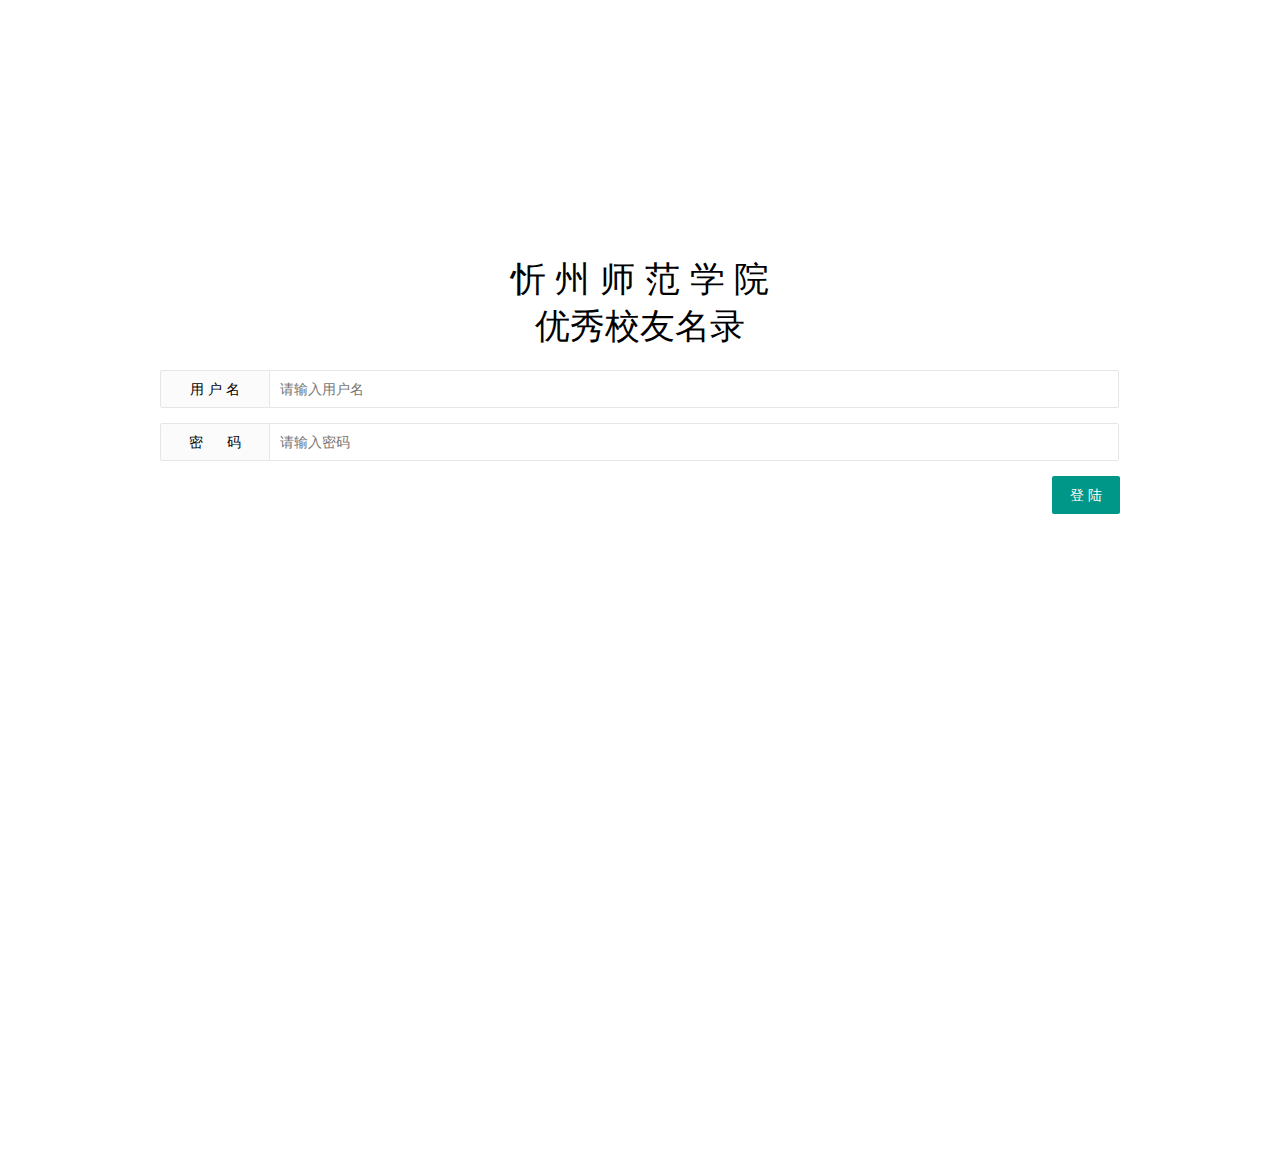
<file: login.html>
<!DOCTYPE html>
<html>
<head>
  <meta charset="utf-8">
  <meta name="viewport" content="width=device-width, initial-scale=1, maximum-scale=1">
  <title>开始使用layui</title>
  <link rel="stylesheet" href="./css/layui.css">
  <link rel="stylesheet" href="./css/xy.css">
  <script src="./layui.js"></script>
</head>
<body>
 <!-- 你的HTML代码 -->
 <div class="xy-login">
 	<div class="xy-title">忻&nbsp;州&nbsp;师&nbsp;范&nbsp;学&nbsp;院<br>优秀校友名录</div>
	<form class="layui-form layui-form-pane" action="">
	  <div class="layui-form-item">
		<label class="layui-form-label">用&nbsp;户&nbsp;名</label>
		<div class="layui-input-block">
		  <input type="text" name="username" lay-verify="required" autocomplete="off" placeholder="请输入用户名" class="layui-input">
		</div>
	  </div>
	  <div class="layui-form-item">
		<label class="layui-form-label">密&nbsp;&nbsp;&nbsp;&nbsp;&nbsp;&nbsp;码</label>
		<div class="layui-input-block">
		  <input type="password" name="password" lay-verify="password" autocomplete="off" placeholder="请输入密码" class="layui-input">
		</div>
	  </div>
	  <div class="layui-form-item">
		<button class="layui-btn xy-right" lay-submit="" lay-filter="login">登 陆</button>
	  </div>
	</form>
 </div>
 <script>
	//引入模块
	layui.use('form', function(){
	  var form = layui.form;
	  //监听提交
	  form.on('submit(login)', function(data){
	  	data.field.flag = "666"
	    layer.msg(JSON.stringify(data.field));

	    return false;
	  });
	  //自定义验证规则
	  form.verify({
	    password: [/(.+){6,12}$/, '密码必须6到12位']
	    ,content: function(value){
	      layedit.sync(editIndex);
	    }
	  });
	});
</script>
</body>
</html>
</file>
<file: css/layui.css>
/** layui-v2.4.0 MIT License By https://www.layui.com */
 .layui-inline,img{display:inline-block;vertical-align:middle}h1,h2,h3,h4,h5,h6{font-weight:400}.layui-edge,.layui-header,.layui-inline,.layui-main{position:relative}.layui-btn,.layui-edge,.layui-inline,img{vertical-align:middle}.layui-btn,.layui-disabled,.layui-icon,.layui-unselect{-webkit-user-select:none;-ms-user-select:none;-moz-user-select:none}blockquote,body,button,dd,div,dl,dt,form,h1,h2,h3,h4,h5,h6,input,li,ol,p,pre,td,textarea,th,ul{margin:0;padding:0;-webkit-tap-highlight-color:rgba(0,0,0,0)}a:active,a:hover{outline:0}img{border:none}li{list-style:none}table{border-collapse:collapse;border-spacing:0}h4,h5,h6{font-size:100%}button,input,optgroup,option,select,textarea{font-family:inherit;font-size:inherit;font-style:inherit;font-weight:inherit;outline:0}pre{white-space:pre-wrap;white-space:-moz-pre-wrap;white-space:-pre-wrap;white-space:-o-pre-wrap;word-wrap:break-word}body{line-height:24px;font:14px Helvetica Neue,Helvetica,PingFang SC,Tahoma,Arial,sans-serif}hr{height:1px;margin:10px 0;border:0;clear:both}a{color:#333;text-decoration:none}a:hover{color:#777}a cite{font-style:normal;*cursor:pointer}.layui-border-box,.layui-border-box *{box-sizing:border-box}.layui-box,.layui-box *{box-sizing:content-box}.layui-clear{clear:both;*zoom:1}.layui-clear:after{content:'\20';clear:both;*zoom:1;display:block;height:0}.layui-inline{*display:inline;*zoom:1}.layui-edge{display:inline-block;width:0;height:0;border-width:6px;border-style:dashed;border-color:transparent;overflow:hidden}.layui-edge-top{top:-4px;border-bottom-color:#999;border-bottom-style:solid}.layui-edge-right{border-left-color:#999;border-left-style:solid}.layui-edge-bottom{top:2px;border-top-color:#999;border-top-style:solid}.layui-edge-left{border-right-color:#999;border-right-style:solid}.layui-elip{text-overflow:ellipsis;overflow:hidden;white-space:nowrap}.layui-disabled,.layui-disabled:hover{color:#d2d2d2!important;cursor:not-allowed!important}.layui-circle{border-radius:100%}.layui-show{display:block!important}.layui-hide{display:none!important}@font-face{font-family:layui-icon;src:url(../font/iconfont.eot?v=240);src:url(../font/iconfont.eot?v=240#iefix) format('embedded-opentype'),url(../font/iconfont.svg?v=240#iconfont) format('svg'),url(../font/iconfont.woff?v=240) format('woff'),url(../font/iconfont.ttf?v=240) format('truetype')}.layui-icon{font-family:layui-icon!important;font-size:16px;font-style:normal;-webkit-font-smoothing:antialiased;-moz-osx-font-smoothing:grayscale}.layui-icon-reply-fill:before{content:"\e611"}.layui-icon-set-fill:before{content:"\e614"}.layui-icon-menu-fill:before{content:"\e60f"}.layui-icon-search:before{content:"\e615"}.layui-icon-share:before{content:"\e641"}.layui-icon-set-sm:before{content:"\e620"}.layui-icon-engine:before{content:"\e628"}.layui-icon-close:before{content:"\1006"}.layui-icon-close-fill:before{content:"\1007"}.layui-icon-chart-screen:before{content:"\e629"}.layui-icon-star:before{content:"\e600"}.layui-icon-circle-dot:before{content:"\e617"}.layui-icon-chat:before{content:"\e606"}.layui-icon-release:before{content:"\e609"}.layui-icon-list:before{content:"\e60a"}.layui-icon-chart:before{content:"\e62c"}.layui-icon-ok-circle:before{content:"\1005"}.layui-icon-layim-theme:before{content:"\e61b"}.layui-icon-table:before{content:"\e62d"}.layui-icon-right:before{content:"\e602"}.layui-icon-left:before{content:"\e603"}.layui-icon-cart-simple:before{content:"\e698"}.layui-icon-face-cry:before{content:"\e69c"}.layui-icon-face-smile:before{content:"\e6af"}.layui-icon-survey:before{content:"\e6b2"}.layui-icon-tree:before{content:"\e62e"}.layui-icon-upload-circle:before{content:"\e62f"}.layui-icon-add-circle:before{content:"\e61f"}.layui-icon-download-circle:before{content:"\e601"}.layui-icon-templeate-1:before{content:"\e630"}.layui-icon-util:before{content:"\e631"}.layui-icon-face-surprised:before{content:"\e664"}.layui-icon-edit:before{content:"\e642"}.layui-icon-speaker:before{content:"\e645"}.layui-icon-down:before{content:"\e61a"}.layui-icon-file:before{content:"\e621"}.layui-icon-layouts:before{content:"\e632"}.layui-icon-rate-half:before{content:"\e6c9"}.layui-icon-add-circle-fine:before{content:"\e608"}.layui-icon-prev-circle:before{content:"\e633"}.layui-icon-read:before{content:"\e705"}.layui-icon-404:before{content:"\e61c"}.layui-icon-carousel:before{content:"\e634"}.layui-icon-help:before{content:"\e607"}.layui-icon-code-circle:before{content:"\e635"}.layui-icon-water:before{content:"\e636"}.layui-icon-username:before{content:"\e66f"}.layui-icon-find-fill:before{content:"\e670"}.layui-icon-about:before{content:"\e60b"}.layui-icon-location:before{content:"\e715"}.layui-icon-up:before{content:"\e619"}.layui-icon-pause:before{content:"\e651"}.layui-icon-date:before{content:"\e637"}.layui-icon-layim-uploadfile:before{content:"\e61d"}.layui-icon-delete:before{content:"\e640"}.layui-icon-play:before{content:"\e652"}.layui-icon-top:before{content:"\e604"}.layui-icon-friends:before{content:"\e612"}.layui-icon-refresh-3:before{content:"\e9aa"}.layui-icon-ok:before{content:"\e605"}.layui-icon-layer:before{content:"\e638"}.layui-icon-face-smile-fine:before{content:"\e60c"}.layui-icon-dollar:before{content:"\e659"}.layui-icon-group:before{content:"\e613"}.layui-icon-layim-download:before{content:"\e61e"}.layui-icon-picture-fine:before{content:"\e60d"}.layui-icon-link:before{content:"\e64c"}.layui-icon-diamond:before{content:"\e735"}.layui-icon-log:before{content:"\e60e"}.layui-icon-rate-solid:before{content:"\e67a"}.layui-icon-fonts-del:before{content:"\e64f"}.layui-icon-unlink:before{content:"\e64d"}.layui-icon-fonts-clear:before{content:"\e639"}.layui-icon-triangle-r:before{content:"\e623"}.layui-icon-circle:before{content:"\e63f"}.layui-icon-radio:before{content:"\e643"}.layui-icon-align-center:before{content:"\e647"}.layui-icon-align-right:before{content:"\e648"}.layui-icon-align-left:before{content:"\e649"}.layui-icon-loading-1:before{content:"\e63e"}.layui-icon-return:before{content:"\e65c"}.layui-icon-fonts-strong:before{content:"\e62b"}.layui-icon-upload:before{content:"\e67c"}.layui-icon-dialogue:before{content:"\e63a"}.layui-icon-video:before{content:"\e6ed"}.layui-icon-headset:before{content:"\e6fc"}.layui-icon-cellphone-fine:before{content:"\e63b"}.layui-icon-add-1:before{content:"\e654"}.layui-icon-face-smile-b:before{content:"\e650"}.layui-icon-fonts-html:before{content:"\e64b"}.layui-icon-form:before{content:"\e63c"}.layui-icon-cart:before{content:"\e657"}.layui-icon-camera-fill:before{content:"\e65d"}.layui-icon-tabs:before{content:"\e62a"}.layui-icon-fonts-code:before{content:"\e64e"}.layui-icon-fire:before{content:"\e756"}.layui-icon-set:before{content:"\e716"}.layui-icon-fonts-u:before{content:"\e646"}.layui-icon-triangle-d:before{content:"\e625"}.layui-icon-tips:before{content:"\e702"}.layui-icon-picture:before{content:"\e64a"}.layui-icon-more-vertical:before{content:"\e671"}.layui-icon-flag:before{content:"\e66c"}.layui-icon-loading:before{content:"\e63d"}.layui-icon-fonts-i:before{content:"\e644"}.layui-icon-refresh-1:before{content:"\e666"}.layui-icon-rmb:before{content:"\e65e"}.layui-icon-home:before{content:"\e68e"}.layui-icon-user:before{content:"\e770"}.layui-icon-notice:before{content:"\e667"}.layui-icon-login-weibo:before{content:"\e675"}.layui-icon-voice:before{content:"\e688"}.layui-icon-upload-drag:before{content:"\e681"}.layui-icon-login-qq:before{content:"\e676"}.layui-icon-snowflake:before{content:"\e6b1"}.layui-icon-file-b:before{content:"\e655"}.layui-icon-template:before{content:"\e663"}.layui-icon-auz:before{content:"\e672"}.layui-icon-console:before{content:"\e665"}.layui-icon-app:before{content:"\e653"}.layui-icon-prev:before{content:"\e65a"}.layui-icon-website:before{content:"\e7ae"}.layui-icon-next:before{content:"\e65b"}.layui-icon-component:before{content:"\e857"}.layui-icon-more:before{content:"\e65f"}.layui-icon-login-wechat:before{content:"\e677"}.layui-icon-shrink-right:before{content:"\e668"}.layui-icon-spread-left:before{content:"\e66b"}.layui-icon-camera:before{content:"\e660"}.layui-icon-note:before{content:"\e66e"}.layui-icon-refresh:before{content:"\e669"}.layui-icon-female:before{content:"\e661"}.layui-icon-male:before{content:"\e662"}.layui-icon-password:before{content:"\e673"}.layui-icon-senior:before{content:"\e674"}.layui-icon-theme:before{content:"\e66a"}.layui-icon-tread:before{content:"\e6c5"}.layui-icon-praise:before{content:"\e6c6"}.layui-icon-star-fill:before{content:"\e658"}.layui-icon-rate:before{content:"\e67b"}.layui-icon-template-1:before{content:"\e656"}.layui-icon-vercode:before{content:"\e679"}.layui-icon-cellphone:before{content:"\e678"}.layui-icon-screen-full:before{content:"\e622"}.layui-icon-screen-restore:before{content:"\e758"}.layui-icon-cols:before{content:"\e610"}.layui-icon-export:before{content:"\e67d"}.layui-icon-print:before{content:"\e66d"}.layui-icon-slider:before{content:"\e714"}.layui-main{width:1140px;margin:0 auto}.layui-header{z-index:1000;height:60px}.layui-header a:hover{transition:all .5s;-webkit-transition:all .5s}.layui-side{position:fixed;left:0;top:0;bottom:0;z-index:999;width:200px;overflow-x:hidden}.layui-side-scroll{position:relative;width:220px;height:100%;overflow-x:hidden}.layui-body{position:absolute;left:200px;right:0;top:0;bottom:0;z-index:998;width:auto;overflow:hidden;overflow-y:auto;box-sizing:border-box}.layui-layout-body{overflow:hidden}.layui-layout-admin .layui-header{background-color:#23262E}.layui-layout-admin .layui-side{top:60px;width:200px;overflow-x:hidden}.layui-layout-admin .layui-body{top:60px;bottom:44px}.layui-layout-admin .layui-main{width:auto;margin:0 15px}.layui-layout-admin .layui-footer{position:fixed;left:200px;right:0;bottom:0;height:44px;line-height:44px;padding:0 15px;background-color:#eee}.layui-layout-admin .layui-logo{position:absolute;left:0;top:0;width:200px;height:100%;line-height:60px;text-align:center;color:#009688;font-size:16px}.layui-layout-admin .layui-header .layui-nav{background:0 0}.layui-layout-left{position:absolute!important;left:200px;top:0}.layui-layout-right{position:absolute!important;right:0;top:0}.layui-container{position:relative;margin:0 auto;padding:0 15px;box-sizing:border-box}.layui-fluid{position:relative;margin:0 auto;padding:0 15px}.layui-row:after,.layui-row:before{content:'';display:block;clear:both}.layui-col-lg1,.layui-col-lg10,.layui-col-lg11,.layui-col-lg12,.layui-col-lg2,.layui-col-lg3,.layui-col-lg4,.layui-col-lg5,.layui-col-lg6,.layui-col-lg7,.layui-col-lg8,.layui-col-lg9,.layui-col-md1,.layui-col-md10,.layui-col-md11,.layui-col-md12,.layui-col-md2,.layui-col-md3,.layui-col-md4,.layui-col-md5,.layui-col-md6,.layui-col-md7,.layui-col-md8,.layui-col-md9,.layui-col-sm1,.layui-col-sm10,.layui-col-sm11,.layui-col-sm12,.layui-col-sm2,.layui-col-sm3,.layui-col-sm4,.layui-col-sm5,.layui-col-sm6,.layui-col-sm7,.layui-col-sm8,.layui-col-sm9,.layui-col-xs1,.layui-col-xs10,.layui-col-xs11,.layui-col-xs12,.layui-col-xs2,.layui-col-xs3,.layui-col-xs4,.layui-col-xs5,.layui-col-xs6,.layui-col-xs7,.layui-col-xs8,.layui-col-xs9{position:relative;display:block;box-sizing:border-box}.layui-col-xs1,.layui-col-xs10,.layui-col-xs11,.layui-col-xs12,.layui-col-xs2,.layui-col-xs3,.layui-col-xs4,.layui-col-xs5,.layui-col-xs6,.layui-col-xs7,.layui-col-xs8,.layui-col-xs9{float:left}.layui-col-xs1{width:8.33333333%}.layui-col-xs2{width:16.66666667%}.layui-col-xs3{width:25%}.layui-col-xs4{width:33.33333333%}.layui-col-xs5{width:41.66666667%}.layui-col-xs6{width:50%}.layui-col-xs7{width:58.33333333%}.layui-col-xs8{width:66.66666667%}.layui-col-xs9{width:75%}.layui-col-xs10{width:83.33333333%}.layui-col-xs11{width:91.66666667%}.layui-col-xs12{width:100%}.layui-col-xs-offset1{margin-left:8.33333333%}.layui-col-xs-offset2{margin-left:16.66666667%}.layui-col-xs-offset3{margin-left:25%}.layui-col-xs-offset4{margin-left:33.33333333%}.layui-col-xs-offset5{margin-left:41.66666667%}.layui-col-xs-offset6{margin-left:50%}.layui-col-xs-offset7{margin-left:58.33333333%}.layui-col-xs-offset8{margin-left:66.66666667%}.layui-col-xs-offset9{margin-left:75%}.layui-col-xs-offset10{margin-left:83.33333333%}.layui-col-xs-offset11{margin-left:91.66666667%}.layui-col-xs-offset12{margin-left:100%}@media screen and (max-width:768px){.layui-hide-xs{display:none!important}.layui-show-xs-block{display:block!important}.layui-show-xs-inline{display:inline!important}.layui-show-xs-inline-block{display:inline-block!important}}@media screen and (min-width:768px){.layui-container{width:750px}.layui-hide-sm{display:none!important}.layui-show-sm-block{display:block!important}.layui-show-sm-inline{display:inline!important}.layui-show-sm-inline-block{display:inline-block!important}.layui-col-sm1,.layui-col-sm10,.layui-col-sm11,.layui-col-sm12,.layui-col-sm2,.layui-col-sm3,.layui-col-sm4,.layui-col-sm5,.layui-col-sm6,.layui-col-sm7,.layui-col-sm8,.layui-col-sm9{float:left}.layui-col-sm1{width:8.33333333%}.layui-col-sm2{width:16.66666667%}.layui-col-sm3{width:25%}.layui-col-sm4{width:33.33333333%}.layui-col-sm5{width:41.66666667%}.layui-col-sm6{width:50%}.layui-col-sm7{width:58.33333333%}.layui-col-sm8{width:66.66666667%}.layui-col-sm9{width:75%}.layui-col-sm10{width:83.33333333%}.layui-col-sm11{width:91.66666667%}.layui-col-sm12{width:100%}.layui-col-sm-offset1{margin-left:8.33333333%}.layui-col-sm-offset2{margin-left:16.66666667%}.layui-col-sm-offset3{margin-left:25%}.layui-col-sm-offset4{margin-left:33.33333333%}.layui-col-sm-offset5{margin-left:41.66666667%}.layui-col-sm-offset6{margin-left:50%}.layui-col-sm-offset7{margin-left:58.33333333%}.layui-col-sm-offset8{margin-left:66.66666667%}.layui-col-sm-offset9{margin-left:75%}.layui-col-sm-offset10{margin-left:83.33333333%}.layui-col-sm-offset11{margin-left:91.66666667%}.layui-col-sm-offset12{margin-left:100%}}@media screen and (min-width:992px){.layui-container{width:970px}.layui-hide-md{display:none!important}.layui-show-md-block{display:block!important}.layui-show-md-inline{display:inline!important}.layui-show-md-inline-block{display:inline-block!important}.layui-col-md1,.layui-col-md10,.layui-col-md11,.layui-col-md12,.layui-col-md2,.layui-col-md3,.layui-col-md4,.layui-col-md5,.layui-col-md6,.layui-col-md7,.layui-col-md8,.layui-col-md9{float:left}.layui-col-md1{width:8.33333333%}.layui-col-md2{width:16.66666667%}.layui-col-md3{width:25%}.layui-col-md4{width:33.33333333%}.layui-col-md5{width:41.66666667%}.layui-col-md6{width:50%}.layui-col-md7{width:58.33333333%}.layui-col-md8{width:66.66666667%}.layui-col-md9{width:75%}.layui-col-md10{width:83.33333333%}.layui-col-md11{width:91.66666667%}.layui-col-md12{width:100%}.layui-col-md-offset1{margin-left:8.33333333%}.layui-col-md-offset2{margin-left:16.66666667%}.layui-col-md-offset3{margin-left:25%}.layui-col-md-offset4{margin-left:33.33333333%}.layui-col-md-offset5{margin-left:41.66666667%}.layui-col-md-offset6{margin-left:50%}.layui-col-md-offset7{margin-left:58.33333333%}.layui-col-md-offset8{margin-left:66.66666667%}.layui-col-md-offset9{margin-left:75%}.layui-col-md-offset10{margin-left:83.33333333%}.layui-col-md-offset11{margin-left:91.66666667%}.layui-col-md-offset12{margin-left:100%}}@media screen and (min-width:1200px){.layui-container{width:1170px}.layui-hide-lg{display:none!important}.layui-show-lg-block{display:block!important}.layui-show-lg-inline{display:inline!important}.layui-show-lg-inline-block{display:inline-block!important}.layui-col-lg1,.layui-col-lg10,.layui-col-lg11,.layui-col-lg12,.layui-col-lg2,.layui-col-lg3,.layui-col-lg4,.layui-col-lg5,.layui-col-lg6,.layui-col-lg7,.layui-col-lg8,.layui-col-lg9{float:left}.layui-col-lg1{width:8.33333333%}.layui-col-lg2{width:16.66666667%}.layui-col-lg3{width:25%}.layui-col-lg4{width:33.33333333%}.layui-col-lg5{width:41.66666667%}.layui-col-lg6{width:50%}.layui-col-lg7{width:58.33333333%}.layui-col-lg8{width:66.66666667%}.layui-col-lg9{width:75%}.layui-col-lg10{width:83.33333333%}.layui-col-lg11{width:91.66666667%}.layui-col-lg12{width:100%}.layui-col-lg-offset1{margin-left:8.33333333%}.layui-col-lg-offset2{margin-left:16.66666667%}.layui-col-lg-offset3{margin-left:25%}.layui-col-lg-offset4{margin-left:33.33333333%}.layui-col-lg-offset5{margin-left:41.66666667%}.layui-col-lg-offset6{margin-left:50%}.layui-col-lg-offset7{margin-left:58.33333333%}.layui-col-lg-offset8{margin-left:66.66666667%}.layui-col-lg-offset9{margin-left:75%}.layui-col-lg-offset10{margin-left:83.33333333%}.layui-col-lg-offset11{margin-left:91.66666667%}.layui-col-lg-offset12{margin-left:100%}}.layui-col-space1{margin:-.5px}.layui-col-space1>*{padding:.5px}.layui-col-space3{margin:-1.5px}.layui-col-space3>*{padding:1.5px}.layui-col-space5{margin:-2.5px}.layui-col-space5>*{padding:2.5px}.layui-col-space8{margin:-3.5px}.layui-col-space8>*{padding:3.5px}.layui-col-space10{margin:-5px}.layui-col-space10>*{padding:5px}.layui-col-space12{margin:-6px}.layui-col-space12>*{padding:6px}.layui-col-space15{margin:-7.5px}.layui-col-space15>*{padding:7.5px}.layui-col-space18{margin:-9px}.layui-col-space18>*{padding:9px}.layui-col-space20{margin:-10px}.layui-col-space20>*{padding:10px}.layui-col-space22{margin:-11px}.layui-col-space22>*{padding:11px}.layui-col-space25{margin:-12.5px}.layui-col-space25>*{padding:12.5px}.layui-col-space30{margin:-15px}.layui-col-space30>*{padding:15px}.layui-btn,.layui-input,.layui-select,.layui-textarea,.layui-upload-button{outline:0;-webkit-appearance:none;transition:all .3s;-webkit-transition:all .3s;box-sizing:border-box}.layui-elem-quote{margin-bottom:10px;padding:15px;line-height:22px;border-left:5px solid #009688;border-radius:0 2px 2px 0;background-color:#f2f2f2}.layui-quote-nm{border-style:solid;border-width:1px 1px 1px 5px;background:0 0}.layui-elem-field{margin-bottom:10px;padding:0;border-width:1px;border-style:solid}.layui-elem-field legend{margin-left:20px;padding:0 10px;font-size:20px;font-weight:300}.layui-field-title{margin:10px 0 20px;border-width:1px 0 0}.layui-field-box{padding:10px 15px}.layui-field-title .layui-field-box{padding:10px 0}.layui-progress{position:relative;height:6px;border-radius:20px;background-color:#e2e2e2}.layui-progress-bar{position:absolute;left:0;top:0;width:0;max-width:100%;height:6px;border-radius:20px;text-align:right;background-color:#5FB878;transition:all .3s;-webkit-transition:all .3s}.layui-progress-big,.layui-progress-big .layui-progress-bar{height:18px;line-height:18px}.layui-progress-text{position:relative;top:-20px;line-height:18px;font-size:12px;color:#666}.layui-progress-big .layui-progress-text{position:static;padding:0 10px;color:#fff}.layui-collapse{border-width:1px;border-style:solid;border-radius:2px}.layui-colla-content,.layui-colla-item{border-top-width:1px;border-top-style:solid}.layui-colla-item:first-child{border-top:none}.layui-colla-title{position:relative;height:42px;line-height:42px;padding:0 15px 0 35px;color:#333;background-color:#f2f2f2;cursor:pointer;font-size:14px;overflow:hidden}.layui-colla-content{display:none;padding:10px 15px;line-height:22px;color:#666}.layui-colla-icon{position:absolute;left:15px;top:0;font-size:14px}.layui-card{margin-bottom:15px;border-radius:2px;background-color:#fff;box-shadow:0 1px 2px 0 rgba(0,0,0,.05)}.layui-card:last-child{margin-bottom:0}.layui-card-header{position:relative;height:42px;line-height:42px;padding:0 15px;border-bottom:1px solid #f6f6f6;color:#333;border-radius:2px 2px 0 0;font-size:14px}.layui-bg-black,.layui-bg-blue,.layui-bg-cyan,.layui-bg-green,.layui-bg-orange,.layui-bg-red{color:#fff!important}.layui-card-body{position:relative;padding:10px 15px;line-height:24px}.layui-card-body[pad15]{padding:15px}.layui-card-body[pad20]{padding:20px}.layui-card-body .layui-table{margin:5px 0}.layui-card .layui-tab{margin:0}.layui-panel-window{position:relative;padding:15px;border-radius:0;border-top:5px solid #E6E6E6;background-color:#fff}.layui-auxiliar-moving{position:fixed;left:0;right:0;top:0;bottom:0;width:100%;height:100%;background:0 0;z-index:9999999999}.layui-form-label,.layui-form-mid,.layui-form-select,.layui-input-block,.layui-input-inline,.layui-textarea{position:relative}.layui-bg-red{background-color:#FF5722!important}.layui-bg-orange{background-color:#FFB800!important}.layui-bg-green{background-color:#009688!important}.layui-bg-cyan{background-color:#2F4056!important}.layui-bg-blue{background-color:#1E9FFF!important}.layui-bg-black{background-color:#393D49!important}.layui-bg-gray{background-color:#eee!important;color:#666!important}.layui-badge-rim,.layui-colla-content,.layui-colla-item,.layui-collapse,.layui-elem-field,.layui-form-pane .layui-form-item[pane],.layui-form-pane .layui-form-label,.layui-input,.layui-layedit,.layui-layedit-tool,.layui-quote-nm,.layui-select,.layui-tab-bar,.layui-tab-card,.layui-tab-title,.layui-tab-title .layui-this:after,.layui-textarea{border-color:#e6e6e6}.layui-timeline-item:before,hr{background-color:#e6e6e6}.layui-text{line-height:22px;font-size:14px;color:#666}.layui-text h1,.layui-text h2,.layui-text h3{font-weight:500;color:#333}.layui-text h1{font-size:30px}.layui-text h2{font-size:24px}.layui-text h3{font-size:18px}.layui-text a:not(.layui-btn){color:#01AAED}.layui-text a:not(.layui-btn):hover{text-decoration:underline}.layui-text ul{padding:5px 0 5px 15px}.layui-text ul li{margin-top:5px;list-style-type:disc}.layui-text em,.layui-word-aux{color:#999!important;padding:0 5px!important}.layui-btn{display:inline-block;height:38px;line-height:38px;padding:0 18px;background-color:#009688;color:#fff;white-space:nowrap;text-align:center;font-size:14px;border:none;border-radius:2px;cursor:pointer}.layui-btn:hover{opacity:.8;filter:alpha(opacity=80);color:#fff}.layui-btn:active{opacity:1;filter:alpha(opacity=100)}.layui-btn+.layui-btn{margin-left:10px}.layui-btn-container{font-size:0}.layui-btn-container .layui-btn{margin-right:10px;margin-bottom:10px}.layui-btn-container .layui-btn+.layui-btn{margin-left:0}.layui-table .layui-btn-container .layui-btn{margin-bottom:9px}.layui-btn-radius{border-radius:100px}.layui-btn .layui-icon{margin-right:3px;font-size:18px;vertical-align:bottom;vertical-align:middle\9}.layui-btn-primary{border:1px solid #C9C9C9;background-color:#fff;color:#555}.layui-btn-primary:hover{border-color:#009688;color:#333}.layui-btn-normal{background-color:#1E9FFF}.layui-btn-warm{background-color:#FFB800}.layui-btn-danger{background-color:#FF5722}.layui-btn-disabled,.layui-btn-disabled:active,.layui-btn-disabled:hover{border:1px solid #e6e6e6;background-color:#FBFBFB;color:#C9C9C9;cursor:not-allowed;opacity:1}.layui-btn-lg{height:44px;line-height:44px;padding:0 25px;font-size:16px}.layui-btn-sm{height:30px;line-height:30px;padding:0 10px;font-size:12px}.layui-btn-sm i{font-size:16px!important}.layui-btn-xs{height:22px;line-height:22px;padding:0 5px;font-size:12px}.layui-btn-xs i{font-size:14px!important}.layui-btn-group{display:inline-block;vertical-align:middle;font-size:0}.layui-btn-group .layui-btn{margin-left:0!important;margin-right:0!important;border-left:1px solid rgba(255,255,255,.5);border-radius:0}.layui-btn-group .layui-btn-primary{border-left:none}.layui-btn-group .layui-btn-primary:hover{border-color:#C9C9C9;color:#009688}.layui-btn-group .layui-btn:first-child{border-left:none;border-radius:2px 0 0 2px}.layui-btn-group .layui-btn-primary:first-child{border-left:1px solid #c9c9c9}.layui-btn-group .layui-btn:last-child{border-radius:0 2px 2px 0}.layui-btn-group .layui-btn+.layui-btn{margin-left:0}.layui-btn-group+.layui-btn-group{margin-left:10px}.layui-btn-fluid{width:100%}.layui-input,.layui-select,.layui-textarea{height:38px;line-height:1.3;line-height:38px\9;border-width:1px;border-style:solid;background-color:#fff;border-radius:2px}.layui-input::-webkit-input-placeholder,.layui-select::-webkit-input-placeholder,.layui-textarea::-webkit-input-placeholder{line-height:1.3}.layui-input,.layui-textarea{display:block;width:100%;padding-left:10px}.layui-input:hover,.layui-textarea:hover{border-color:#D2D2D2!important}.layui-input:focus,.layui-textarea:focus{border-color:#C9C9C9!important}.layui-textarea{min-height:100px;height:auto;line-height:20px;padding:6px 10px;resize:vertical}.layui-select{padding:0 10px}.layui-form input[type=checkbox],.layui-form input[type=radio],.layui-form select{display:none}.layui-form [lay-ignore]{display:initial}.layui-form-item{margin-bottom:15px;clear:both;*zoom:1}.layui-form-item:after{content:'\20';clear:both;*zoom:1;display:block;height:0}.layui-form-label{float:left;display:block;padding:9px 15px;width:80px;font-weight:400;line-height:20px;text-align:right}.layui-form-label-col{display:block;float:none;padding:9px 0;line-height:20px;text-align:left}.layui-form-item .layui-inline{margin-bottom:5px;margin-right:10px}.layui-input-block{margin-left:110px;min-height:36px}.layui-input-inline{display:inline-block;vertical-align:middle}.layui-form-item .layui-input-inline{float:left;width:190px;margin-right:10px}.layui-form-text .layui-input-inline{width:auto}.layui-form-mid{float:left;display:block;padding:9px 0!important;line-height:20px;margin-right:10px}.layui-form-danger+.layui-form-select .layui-input,.layui-form-danger:focus{border-color:#FF5722!important}.layui-form-select .layui-input{padding-right:30px;cursor:pointer}.layui-form-select .layui-edge{position:absolute;right:10px;top:50%;margin-top:-3px;cursor:pointer;border-width:6px;border-top-color:#c2c2c2;border-top-style:solid;transition:all .3s;-webkit-transition:all .3s}.layui-form-select dl{display:none;position:absolute;left:0;top:42px;padding:5px 0;z-index:999;min-width:100%;border:1px solid #d2d2d2;max-height:300px;overflow-y:auto;background-color:#fff;border-radius:2px;box-shadow:0 2px 4px rgba(0,0,0,.12);box-sizing:border-box}.layui-form-select dl dd,.layui-form-select dl dt{padding:0 10px;line-height:36px;white-space:nowrap;overflow:hidden;text-overflow:ellipsis}.layui-form-select dl dt{font-size:12px;color:#999}.layui-form-select dl dd{cursor:pointer}.layui-form-select dl dd:hover{background-color:#f2f2f2;-webkit-transition:.5s all;transition:.5s all}.layui-form-select .layui-select-group dd{padding-left:20px}.layui-form-select dl dd.layui-select-tips{padding-left:10px!important;color:#999}.layui-form-select dl dd.layui-this{background-color:#5FB878;color:#fff}.layui-form-checkbox,.layui-form-select dl dd.layui-disabled{background-color:#fff}.layui-form-selected dl{display:block}.layui-form-checkbox,.layui-form-checkbox *,.layui-form-switch{display:inline-block;vertical-align:middle}.layui-form-selected .layui-edge{margin-top:-9px;-webkit-transform:rotate(180deg);transform:rotate(180deg);margin-top:-3px\9}:root .layui-form-selected .layui-edge{margin-top:-9px\0/IE9}.layui-form-selectup dl{top:auto;bottom:42px}.layui-select-none{margin:5px 0;text-align:center;color:#999}.layui-select-disabled .layui-disabled{border-color:#eee!important}.layui-select-disabled .layui-edge{border-top-color:#d2d2d2}.layui-form-checkbox{position:relative;height:30px;line-height:30px;margin-right:10px;padding-right:30px;cursor:pointer;font-size:0;-webkit-transition:.1s linear;transition:.1s linear;box-sizing:border-box}.layui-form-checkbox span{padding:0 10px;height:100%;font-size:14px;border-radius:2px 0 0 2px;background-color:#d2d2d2;color:#fff;overflow:hidden;white-space:nowrap;text-overflow:ellipsis}.layui-form-checkbox:hover span{background-color:#c2c2c2}.layui-form-checkbox i{position:absolute;right:0;top:0;width:30px;height:28px;border:1px solid #d2d2d2;border-left:none;border-radius:0 2px 2px 0;color:#fff;font-size:20px;text-align:center}.layui-form-checkbox:hover i{border-color:#c2c2c2;color:#c2c2c2}.layui-form-checked,.layui-form-checked:hover{border-color:#5FB878}.layui-form-checked span,.layui-form-checked:hover span{background-color:#5FB878}.layui-form-checked i,.layui-form-checked:hover i{color:#5FB878}.layui-form-item .layui-form-checkbox{margin-top:4px}.layui-form-checkbox[lay-skin=primary]{height:auto!important;line-height:normal!important;min-width:18px;min-height:18px;border:none!important;margin-right:0;padding-left:28px;padding-right:0;background:0 0}.layui-form-checkbox[lay-skin=primary] span{padding-left:0;padding-right:15px;line-height:18px;background:0 0;color:#666}.layui-form-checkbox[lay-skin=primary] i{right:auto;left:0;width:16px;height:16px;line-height:16px;border:1px solid #d2d2d2;font-size:12px;border-radius:2px;background-color:#fff;-webkit-transition:.1s linear;transition:.1s linear}.layui-form-checkbox[lay-skin=primary]:hover i{border-color:#5FB878;color:#fff}.layui-form-checked[lay-skin=primary] i{border-color:#5FB878;background-color:#5FB878;color:#fff}.layui-checkbox-disbaled[lay-skin=primary] span{background:0 0!important;color:#c2c2c2}.layui-checkbox-disbaled[lay-skin=primary]:hover i{border-color:#d2d2d2}.layui-form-item .layui-form-checkbox[lay-skin=primary]{margin-top:10px}.layui-form-switch{position:relative;height:22px;line-height:22px;min-width:35px;padding:0 5px;margin-top:8px;border:1px solid #d2d2d2;border-radius:20px;cursor:pointer;background-color:#fff;-webkit-transition:.1s linear;transition:.1s linear}.layui-form-switch i{position:absolute;left:5px;top:3px;width:16px;height:16px;border-radius:20px;background-color:#d2d2d2;-webkit-transition:.1s linear;transition:.1s linear}.layui-form-switch em{position:relative;top:0;width:25px;margin-left:21px;padding:0!important;text-align:center!important;color:#999!important;font-style:normal!important;font-size:12px}.layui-form-onswitch{border-color:#5FB878;background-color:#5FB878}.layui-checkbox-disbaled,.layui-checkbox-disbaled i{border-color:#e2e2e2!important}.layui-form-onswitch i{left:100%;margin-left:-21px;background-color:#fff}.layui-form-onswitch em{margin-left:5px;margin-right:21px;color:#fff!important}.layui-checkbox-disbaled span{background-color:#e2e2e2!important}.layui-checkbox-disbaled:hover i{color:#fff!important}[lay-radio]{display:none}.layui-form-radio,.layui-form-radio *{display:inline-block;vertical-align:middle}.layui-form-radio{line-height:28px;margin:6px 10px 0 0;padding-right:10px;cursor:pointer;font-size:0}.layui-form-radio *{font-size:14px}.layui-form-radio>i{margin-right:8px;font-size:22px;color:#c2c2c2}.layui-form-radio>i:hover,.layui-form-radioed>i{color:#5FB878}.layui-radio-disbaled>i{color:#e2e2e2!important}.layui-form-pane .layui-form-label{width:110px;padding:8px 15px;height:38px;line-height:20px;border-width:1px;border-style:solid;border-radius:2px 0 0 2px;text-align:center;background-color:#FBFBFB;overflow:hidden;white-space:nowrap;text-overflow:ellipsis;box-sizing:border-box}.layui-form-pane .layui-input-inline{margin-left:-1px}.layui-form-pane .layui-input-block{margin-left:110px;left:-1px}.layui-form-pane .layui-input{border-radius:0 2px 2px 0}.layui-form-pane .layui-form-text .layui-form-label{float:none;width:100%;border-radius:2px;box-sizing:border-box;text-align:left}.layui-form-pane .layui-form-text .layui-input-inline{display:block;margin:0;top:-1px;clear:both}.layui-form-pane .layui-form-text .layui-input-block{margin:0;left:0;top:-1px}.layui-form-pane .layui-form-text .layui-textarea{min-height:100px;border-radius:0 0 2px 2px}.layui-form-pane .layui-form-checkbox{margin:4px 0 4px 10px}.layui-form-pane .layui-form-radio,.layui-form-pane .layui-form-switch{margin-top:6px;margin-left:10px}.layui-form-pane .layui-form-item[pane]{position:relative;border-width:1px;border-style:solid}.layui-form-pane .layui-form-item[pane] .layui-form-label{position:absolute;left:0;top:0;height:100%;border-width:0 1px 0 0}.layui-form-pane .layui-form-item[pane] .layui-input-inline{margin-left:110px}@media screen and (max-width:450px){.layui-form-item .layui-form-label{text-overflow:ellipsis;overflow:hidden;white-space:nowrap}.layui-form-item .layui-inline{display:block;margin-right:0;margin-bottom:20px;clear:both}.layui-form-item .layui-inline:after{content:'\20';clear:both;display:block;height:0}.layui-form-item .layui-input-inline{display:block;float:none;left:-3px;width:auto;margin:0 0 10px 112px}.layui-form-item .layui-input-inline+.layui-form-mid{margin-left:110px;top:-5px;padding:0}.layui-form-item .layui-form-checkbox{margin-right:5px;margin-bottom:5px}}.layui-layedit{border-width:1px;border-style:solid;border-radius:2px}.layui-layedit-tool{padding:3px 5px;border-bottom-width:1px;border-bottom-style:solid;font-size:0}.layedit-tool-fixed{position:fixed;top:0;border-top:1px solid #e2e2e2}.layui-layedit-tool .layedit-tool-mid,.layui-layedit-tool .layui-icon{display:inline-block;vertical-align:middle;text-align:center;font-size:14px}.layui-layedit-tool .layui-icon{position:relative;width:32px;height:30px;line-height:30px;margin:3px 5px;color:#777;cursor:pointer;border-radius:2px}.layui-layedit-tool .layui-icon:hover{color:#393D49}.layui-layedit-tool .layui-icon:active{color:#000}.layui-layedit-tool .layedit-tool-active{background-color:#e2e2e2;color:#000}.layui-layedit-tool .layui-disabled,.layui-layedit-tool .layui-disabled:hover{color:#d2d2d2;cursor:not-allowed}.layui-layedit-tool .layedit-tool-mid{width:1px;height:18px;margin:0 10px;background-color:#d2d2d2}.layedit-tool-html{width:50px!important;font-size:30px!important}.layedit-tool-b,.layedit-tool-code,.layedit-tool-help{font-size:16px!important}.layedit-tool-d,.layedit-tool-face,.layedit-tool-image,.layedit-tool-unlink{font-size:18px!important}.layedit-tool-image input{position:absolute;font-size:0;left:0;top:0;width:100%;height:100%;opacity:.01;filter:Alpha(opacity=1);cursor:pointer}.layui-layedit-iframe iframe{display:block;width:100%}#LAY_layedit_code{overflow:hidden}.layui-laypage{display:inline-block;*display:inline;*zoom:1;vertical-align:middle;margin:10px 0;font-size:0}.layui-laypage>a:first-child,.layui-laypage>a:first-child em{border-radius:2px 0 0 2px}.layui-laypage>a:last-child,.layui-laypage>a:last-child em{border-radius:0 2px 2px 0}.layui-laypage>:first-child{margin-left:0!important}.layui-laypage>:last-child{margin-right:0!important}.layui-laypage a,.layui-laypage button,.layui-laypage input,.layui-laypage select,.layui-laypage span{border:1px solid #e2e2e2}.layui-laypage a,.layui-laypage span{display:inline-block;*display:inline;*zoom:1;vertical-align:middle;padding:0 15px;height:28px;line-height:28px;margin:0 -1px 5px 0;background-color:#fff;color:#333;font-size:12px}.layui-flow-more a *,.layui-laypage input,.layui-table-view select[lay-ignore]{display:inline-block}.layui-laypage a:hover{color:#009688}.layui-laypage em{font-style:normal}.layui-laypage .layui-laypage-spr{color:#999;font-weight:700}.layui-laypage a{text-decoration:none}.layui-laypage .layui-laypage-curr{position:relative}.layui-laypage .layui-laypage-curr em{position:relative;color:#fff}.layui-laypage .layui-laypage-curr .layui-laypage-em{position:absolute;left:-1px;top:-1px;padding:1px;width:100%;height:100%;background-color:#009688}.layui-laypage-em{border-radius:2px}.layui-laypage-next em,.layui-laypage-prev em{font-family:Sim sun;font-size:16px}.layui-laypage .layui-laypage-count,.layui-laypage .layui-laypage-limits,.layui-laypage .layui-laypage-refresh,.layui-laypage .layui-laypage-skip{margin-left:10px;margin-right:10px;padding:0;border:none}.layui-laypage .layui-laypage-limits,.layui-laypage .layui-laypage-refresh{vertical-align:top}.layui-laypage .layui-laypage-refresh i{font-size:18px;cursor:pointer}.layui-laypage select{height:22px;padding:3px;border-radius:2px;cursor:pointer}.layui-laypage .layui-laypage-skip{height:30px;line-height:30px;color:#999}.layui-laypage button,.layui-laypage input{height:30px;line-height:30px;border-radius:2px;vertical-align:top;background-color:#fff;box-sizing:border-box}.layui-laypage input{width:40px;margin:0 10px;padding:0 3px;text-align:center}.layui-laypage input:focus,.layui-laypage select:focus{border-color:#009688!important}.layui-laypage button{margin-left:10px;padding:0 10px;cursor:pointer}.layui-table,.layui-table-view{margin:10px 0}.layui-flow-more{margin:10px 0;text-align:center;color:#999;font-size:14px}.layui-flow-more a{height:32px;line-height:32px}.layui-flow-more a *{vertical-align:top}.layui-flow-more a cite{padding:0 20px;border-radius:3px;background-color:#eee;color:#333;font-style:normal}.layui-flow-more a cite:hover{opacity:.8}.layui-flow-more a i{font-size:30px;color:#737383}.layui-table{width:100%;background-color:#fff;color:#666}.layui-table tr{transition:all .3s;-webkit-transition:all .3s}.layui-table th{text-align:left;font-weight:400}.layui-table tbody tr:hover,.layui-table thead tr,.layui-table-click,.layui-table-header,.layui-table-hover,.layui-table-mend,.layui-table-patch,.layui-table-tool,.layui-table-total,.layui-table-total tr,.layui-table[lay-even] tr:nth-child(even){background-color:#f2f2f2}.layui-table td,.layui-table th,.layui-table-col-set,.layui-table-fixed-r,.layui-table-grid-down,.layui-table-header,.layui-table-page,.layui-table-tips-main,.layui-table-tool,.layui-table-total,.layui-table-view,.layui-table[lay-skin=line],.layui-table[lay-skin=row]{border-width:1px;border-style:solid;border-color:#e6e6e6}.layui-table td,.layui-table th{position:relative;padding:9px 15px;min-height:20px;line-height:20px;font-size:14px}.layui-table[lay-skin=line] td,.layui-table[lay-skin=line] th{border-width:0 0 1px}.layui-table[lay-skin=row] td,.layui-table[lay-skin=row] th{border-width:0 1px 0 0}.layui-table[lay-skin=nob] td,.layui-table[lay-skin=nob] th{border:none}.layui-table img{max-width:100px}.layui-table[lay-size=lg] td,.layui-table[lay-size=lg] th{padding:15px 30px}.layui-table-view .layui-table[lay-size=lg] .layui-table-cell{height:40px;line-height:40px}.layui-table[lay-size=sm] td,.layui-table[lay-size=sm] th{font-size:12px;padding:5px 10px}.layui-table-view .layui-table[lay-size=sm] .layui-table-cell{height:20px;line-height:20px}.layui-table[lay-data]{display:none}.layui-table-box,.layui-table-view{position:relative;overflow:hidden}.layui-table-view .layui-table{position:relative;width:auto;margin:0}.layui-table-view .layui-table[lay-skin=line]{border-width:0 1px 0 0}.layui-table-view .layui-table[lay-skin=row]{border-width:0 0 1px}.layui-table-view .layui-table td,.layui-table-view .layui-table th{padding:5px 0;border-top:none;border-left:none}.layui-table-view .layui-table th.layui-unselect .layui-table-cell span{cursor:pointer}.layui-table-view .layui-table td{cursor:default}.layui-table-view .layui-form-checkbox[lay-skin=primary] i{width:18px;height:18px}.layui-table-view .layui-form-radio{padding:0}.layui-table-view .layui-form-radio>i{margin:0;font-size:20px}.layui-table-init{position:absolute;left:0;top:0;width:100%;height:100%;text-align:center;z-index:10}.layui-table-init .layui-icon{position:absolute;left:50%;top:50%;margin:-15px 0 0 -15px;font-size:30px;color:#c2c2c2}.layui-table-header{border-width:0 0 1px;overflow:hidden}.layui-table-header .layui-table{margin-bottom:-1px}.layui-table-tool .layui-inline[lay-event]{position:relative;width:26px;height:26px;padding:5px;line-height:16px;margin-right:10px;text-align:center;color:#333;border:1px solid #ccc;cursor:pointer;-webkit-transition:.5s all;transition:.5s all}.layui-table-tool .layui-inline[lay-event]:hover{border:1px solid #999}.layui-table-tool-temp{padding-right:120px}.layui-table-tool-self{position:absolute;right:17px;top:10px}.layui-table-tool .layui-table-tool-self .layui-inline[lay-event]{margin:0 0 0 10px}.layui-table-tool-panel{position:absolute;top:29px;left:-1px;padding:5px 0;min-width:150px;min-height:40px;border:1px solid #d2d2d2;text-align:left;background-color:#fff;box-shadow:0 2px 4px rgba(0,0,0,.12)}.layui-table-tool-panel li{padding:0 10px;line-height:30px;white-space:nowrap;overflow:hidden;text-overflow:ellipsis;-webkit-transition:.5s all;transition:.5s all}.layui-table-tool-panel li .layui-form-checkbox[lay-skin=primary]{width:100%;padding-left:28px}.layui-table-tool-panel li:hover{background-color:#f2f2f2}.layui-table-tool-panel li .layui-form-checkbox[lay-skin=primary] i{position:absolute;left:0;top:0}.layui-table-tool-panel li .layui-form-checkbox[lay-skin=primary] span{padding:0}.layui-table-tool .layui-table-tool-self .layui-table-tool-panel{left:auto;right:-1px}.layui-table-col-set{position:absolute;right:0;top:0;width:20px;height:100%;border-width:0 0 0 1px;background-color:#fff}.layui-table-sort{width:10px;height:20px;margin-left:5px;cursor:pointer!important}.layui-table-sort .layui-edge{position:absolute;left:5px;border-width:5px}.layui-table-sort .layui-table-sort-asc{top:3px;border-top:none;border-bottom-style:solid;border-bottom-color:#b2b2b2}.layui-table-sort .layui-table-sort-asc:hover{border-bottom-color:#666}.layui-table-sort .layui-table-sort-desc{bottom:5px;border-bottom:none;border-top-style:solid;border-top-color:#b2b2b2}.layui-table-sort .layui-table-sort-desc:hover{border-top-color:#666}.layui-table-sort[lay-sort=asc] .layui-table-sort-asc{border-bottom-color:#000}.layui-table-sort[lay-sort=desc] .layui-table-sort-desc{border-top-color:#000}.layui-table-cell{height:28px;line-height:28px;padding:0 15px;position:relative;overflow:hidden;text-overflow:ellipsis;white-space:nowrap;box-sizing:border-box}.layui-table-cell .layui-form-checkbox[lay-skin=primary]{top:-1px;padding:0}.layui-table-cell .layui-table-link{color:#01AAED}.laytable-cell-checkbox,.laytable-cell-numbers,.laytable-cell-radio,.laytable-cell-space{padding:0;text-align:center}.layui-table-body{position:relative;overflow:auto;margin-right:-1px;margin-bottom:-1px}.layui-table-body .layui-none{line-height:26px;padding:15px;text-align:center;color:#999}.layui-table-fixed{position:absolute;left:0;top:0;z-index:101}.layui-table-fixed .layui-table-body{overflow:hidden}.layui-table-fixed-l{box-shadow:0 -1px 8px rgba(0,0,0,.08)}.layui-table-fixed-r{left:auto;right:-1px;border-width:0 0 0 1px;box-shadow:-1px 0 8px rgba(0,0,0,.08)}.layui-table-fixed-r .layui-table-header{position:relative;overflow:visible}.layui-table-mend{position:absolute;right:-49px;top:0;height:100%;width:50px}.layui-table-tool{position:relative;z-index:999;width:100%;min-height:50px;line-height:30px;padding:10px 15px;border-width:0 0 1px}.layui-table-tool .layui-btn-container .layui-btn{margin-bottom:0}.layui-table-page,.layui-table-total{border-width:1px 0 0;margin-bottom:-1px}.layui-table-total{overflow:hidden}.layui-table-page{position:relative;width:100%;padding:7px 7px 0;height:41px;font-size:12px}.layui-table-page>div{height:26px}.layui-table-page .layui-laypage{margin:0}.layui-table-page .layui-laypage a,.layui-table-page .layui-laypage span{height:26px;line-height:26px;margin-bottom:10px;border:none;background:0 0}.layui-table-page .layui-laypage a,.layui-table-page .layui-laypage span.layui-laypage-curr{padding:0 12px}.layui-table-page .layui-laypage span{margin-left:0;padding:0}.layui-table-page .layui-laypage .layui-laypage-prev{margin-left:-7px!important}.layui-table-page .layui-laypage .layui-laypage-curr .layui-laypage-em{left:0;top:0;padding:0}.layui-table-page .layui-laypage button,.layui-table-page .layui-laypage input{height:26px;line-height:26px}.layui-table-page .layui-laypage input{width:40px}.layui-table-page .layui-laypage button{padding:0 10px}.layui-table-page select{height:18px}.layui-table-patch .layui-table-cell{padding:0;width:30px}.layui-table-edit{position:absolute;left:0;top:0;width:100%;height:100%;padding:0 14px 1px;border-radius:0;box-shadow:1px 1px 20px rgba(0,0,0,.15)}.layui-table-edit:focus{border-color:#5FB878!important}select.layui-table-edit{padding:0 0 0 10px;border-color:#C9C9C9}.layui-table-view .layui-form-checkbox,.layui-table-view .layui-form-radio,.layui-table-view .layui-form-switch{top:0;margin:0;box-sizing:content-box}.layui-table-view .layui-form-checkbox{top:-1px;height:26px;line-height:26px}.layui-table-view .layui-form-checkbox i{height:26px}.layui-table-grid .layui-table-cell{overflow:visible}.layui-table-grid-down{position:absolute;top:0;right:0;width:26px;line-height:28px;height:100%;padding:5px 0;border-width:0 0 0 1px;text-align:center;background-color:#fff;color:#999;cursor:pointer}.layui-table-grid-down:hover{background-color:#fbfbfb}body .layui-table-tips .layui-layer-content{background:0 0;padding:0;box-shadow:0 1px 6px rgba(0,0,0,.12)}.layui-table-tips-main{margin:-44px 0 0 -1px;max-height:150px;padding:8px 15px;font-size:14px;overflow-y:scroll;background-color:#fff;color:#666}.layui-table-tips-c{position:absolute;right:-3px;top:-13px;width:20px;height:20px;padding:3px;cursor:pointer;background-color:#666;border-radius:50%;color:#fff}.layui-table-tips-c:hover{background-color:#777}.layui-table-tips-c:before{position:relative;right:-2px}.layui-upload-file{display:none!important;opacity:.01;filter:Alpha(opacity=1)}.layui-upload-drag,.layui-upload-form,.layui-upload-wrap{display:inline-block}.layui-upload-list{margin:10px 0}.layui-upload-choose{padding:0 10px;color:#999}.layui-upload-drag{position:relative;padding:30px;border:1px dashed #e2e2e2;background-color:#fff;text-align:center;cursor:pointer;color:#999}.layui-upload-drag .layui-icon{font-size:50px;color:#009688}.layui-upload-drag[lay-over]{border-color:#009688}.layui-upload-iframe{position:absolute;width:0;height:0;border:0;visibility:hidden}.layui-upload-wrap{position:relative;vertical-align:middle}.layui-upload-wrap .layui-upload-file{display:block!important;position:absolute;left:0;top:0;z-index:10;font-size:100px;width:100%;height:100%;opacity:.01;filter:Alpha(opacity=1);cursor:pointer}.layui-tree{line-height:26px}.layui-tree li{text-overflow:ellipsis;overflow:hidden;white-space:nowrap}.layui-tree li .layui-tree-spread,.layui-tree li a{display:inline-block;vertical-align:top;height:26px;*display:inline;*zoom:1;cursor:pointer}.layui-tree li a{font-size:0}.layui-tree li a i{font-size:16px}.layui-tree li a cite{padding:0 6px;font-size:14px;font-style:normal}.layui-tree li i{padding-left:6px;color:#333;-moz-user-select:none}.layui-tree li .layui-tree-check{font-size:13px}.layui-tree li .layui-tree-check:hover{color:#009E94}.layui-tree li ul{display:none;margin-left:20px}.layui-tree li .layui-tree-enter{line-height:24px;border:1px dotted #000}.layui-tree-drag{display:none;position:absolute;left:-666px;top:-666px;background-color:#f2f2f2;padding:5px 10px;border:1px dotted #000;white-space:nowrap}.layui-tree-drag i{padding-right:5px}.layui-nav{position:relative;padding:0 20px;background-color:#393D49;color:#fff;border-radius:2px;font-size:0;box-sizing:border-box}.layui-nav *{font-size:14px}.layui-nav .layui-nav-item{position:relative;display:inline-block;*display:inline;*zoom:1;vertical-align:middle;line-height:60px}.layui-nav .layui-nav-item a{display:block;padding:0 20px;color:#fff;color:rgba(255,255,255,.7);transition:all .3s;-webkit-transition:all .3s}.layui-nav .layui-this:after,.layui-nav-bar,.layui-nav-tree .layui-nav-itemed:after{position:absolute;left:0;top:0;width:0;height:5px;background-color:#5FB878;transition:all .2s;-webkit-transition:all .2s}.layui-nav-bar{z-index:1000}.layui-nav .layui-nav-item a:hover,.layui-nav .layui-this a{color:#fff}.layui-nav .layui-this:after{content:'';top:auto;bottom:0;width:100%}.layui-nav-img{width:30px;height:30px;margin-right:10px;border-radius:50%}.layui-nav .layui-nav-more{content:'';width:0;height:0;border-style:solid dashed dashed;border-color:#fff transparent transparent;overflow:hidden;cursor:pointer;transition:all .2s;-webkit-transition:all .2s;position:absolute;top:50%;right:3px;margin-top:-3px;border-width:6px;border-top-color:rgba(255,255,255,.7)}.layui-nav .layui-nav-mored,.layui-nav-itemed>a .layui-nav-more{margin-top:-9px;border-style:dashed dashed solid;border-color:transparent transparent #fff}.layui-nav-child{display:none;position:absolute;left:0;top:65px;min-width:100%;line-height:36px;padding:5px 0;box-shadow:0 2px 4px rgba(0,0,0,.12);border:1px solid #d2d2d2;background-color:#fff;z-index:100;border-radius:2px;white-space:nowrap}.layui-nav .layui-nav-child a{color:#333}.layui-nav .layui-nav-child a:hover{background-color:#f2f2f2;color:#000}.layui-nav-child dd{position:relative}.layui-nav .layui-nav-child dd.layui-this a,.layui-nav-child dd.layui-this{background-color:#5FB878;color:#fff}.layui-nav-child dd.layui-this:after{display:none}.layui-nav-tree{width:200px;padding:0}.layui-nav-tree .layui-nav-item{display:block;width:100%;line-height:45px}.layui-nav-tree .layui-nav-item a{position:relative;height:45px;line-height:45px;text-overflow:ellipsis;overflow:hidden;white-space:nowrap}.layui-nav-tree .layui-nav-item a:hover{background-color:#4E5465}.layui-nav-tree .layui-nav-bar{width:5px;height:0;background-color:#009688}.layui-nav-tree .layui-nav-child dd.layui-this,.layui-nav-tree .layui-nav-child dd.layui-this a,.layui-nav-tree .layui-this,.layui-nav-tree .layui-this>a,.layui-nav-tree .layui-this>a:hover{background-color:#009688;color:#fff}.layui-nav-tree .layui-this:after{display:none}.layui-nav-itemed>a,.layui-nav-tree .layui-nav-title a,.layui-nav-tree .layui-nav-title a:hover{color:#fff!important}.layui-nav-tree .layui-nav-child{position:relative;z-index:0;top:0;border:none;box-shadow:none}.layui-nav-tree .layui-nav-child a{height:40px;line-height:40px;color:#fff;color:rgba(255,255,255,.7)}.layui-nav-tree .layui-nav-child,.layui-nav-tree .layui-nav-child a:hover{background:0 0;color:#fff}.layui-nav-tree .layui-nav-more{right:10px}.layui-nav-itemed>.layui-nav-child{display:block;padding:0;background-color:rgba(0,0,0,.3)!important}.layui-nav-itemed>.layui-nav-child>.layui-this>.layui-nav-child{display:block}.layui-nav-side{position:fixed;top:0;bottom:0;left:0;overflow-x:hidden;z-index:999}.layui-bg-blue .layui-nav-bar,.layui-bg-blue .layui-nav-itemed:after,.layui-bg-blue .layui-this:after{background-color:#93D1FF}.layui-bg-blue .layui-nav-child dd.layui-this{background-color:#1E9FFF}.layui-bg-blue .layui-nav-itemed>a,.layui-nav-tree.layui-bg-blue .layui-nav-title a,.layui-nav-tree.layui-bg-blue .layui-nav-title a:hover{background-color:#007DDB!important}.layui-breadcrumb{visibility:hidden;font-size:0}.layui-breadcrumb>*{font-size:14px}.layui-breadcrumb a{color:#999!important}.layui-breadcrumb a:hover{color:#5FB878!important}.layui-breadcrumb a cite{color:#666;font-style:normal}.layui-breadcrumb span[lay-separator]{margin:0 10px;color:#999}.layui-tab{margin:10px 0;text-align:left!important}.layui-tab[overflow]>.layui-tab-title{overflow:hidden}.layui-tab-title{position:relative;left:0;height:40px;white-space:nowrap;font-size:0;border-bottom-width:1px;border-bottom-style:solid;transition:all .2s;-webkit-transition:all .2s}.layui-tab-title li{display:inline-block;*display:inline;*zoom:1;vertical-align:middle;font-size:14px;transition:all .2s;-webkit-transition:all .2s;position:relative;line-height:40px;min-width:65px;padding:0 15px;text-align:center;cursor:pointer}.layui-tab-title li a{display:block}.layui-tab-title .layui-this{color:#000}.layui-tab-title .layui-this:after{position:absolute;left:0;top:0;content:'';width:100%;height:41px;border-width:1px;border-style:solid;border-bottom-color:#fff;border-radius:2px 2px 0 0;box-sizing:border-box;pointer-events:none}.layui-tab-bar{position:absolute;right:0;top:0;z-index:10;width:30px;height:39px;line-height:39px;border-width:1px;border-style:solid;border-radius:2px;text-align:center;background-color:#fff;cursor:pointer}.layui-tab-bar .layui-icon{position:relative;display:inline-block;top:3px;transition:all .3s;-webkit-transition:all .3s}.layui-tab-item{display:none}.layui-tab-more{padding-right:30px;height:auto!important;white-space:normal!important}.layui-tab-more li.layui-this:after{border-bottom-color:#e2e2e2;border-radius:2px}.layui-tab-more .layui-tab-bar .layui-icon{top:-2px;top:3px\9;-webkit-transform:rotate(180deg);transform:rotate(180deg)}:root .layui-tab-more .layui-tab-bar .layui-icon{top:-2px\0/IE9}.layui-tab-content{padding:10px}.layui-tab-title li .layui-tab-close{position:relative;display:inline-block;width:18px;height:18px;line-height:20px;margin-left:8px;top:1px;text-align:center;font-size:14px;color:#c2c2c2;transition:all .2s;-webkit-transition:all .2s}.layui-tab-title li .layui-tab-close:hover{border-radius:2px;background-color:#FF5722;color:#fff}.layui-tab-brief>.layui-tab-title .layui-this{color:#009688}.layui-tab-brief>.layui-tab-more li.layui-this:after,.layui-tab-brief>.layui-tab-title .layui-this:after{border:none;border-radius:0;border-bottom:2px solid #5FB878}.layui-tab-brief[overflow]>.layui-tab-title .layui-this:after{top:-1px}.layui-tab-card{border-width:1px;border-style:solid;border-radius:2px;box-shadow:0 2px 5px 0 rgba(0,0,0,.1)}.layui-tab-card>.layui-tab-title{background-color:#f2f2f2}.layui-tab-card>.layui-tab-title li{margin-right:-1px;margin-left:-1px}.layui-tab-card>.layui-tab-title .layui-this{background-color:#fff}.layui-tab-card>.layui-tab-title .layui-this:after{border-top:none;border-width:1px;border-bottom-color:#fff}.layui-tab-card>.layui-tab-title .layui-tab-bar{height:40px;line-height:40px;border-radius:0;border-top:none;border-right:none}.layui-tab-card>.layui-tab-more .layui-this{background:0 0;color:#5FB878}.layui-tab-card>.layui-tab-more .layui-this:after{border:none}.layui-timeline{padding-left:5px}.layui-timeline-item{position:relative;padding-bottom:20px}.layui-timeline-axis{position:absolute;left:-5px;top:0;z-index:10;width:20px;height:20px;line-height:20px;background-color:#fff;color:#5FB878;border-radius:50%;text-align:center;cursor:pointer}.layui-timeline-axis:hover{color:#FF5722}.layui-timeline-item:before{content:'';position:absolute;left:5px;top:0;z-index:0;width:1px;height:100%}.layui-timeline-item:last-child:before{display:none}.layui-timeline-item:first-child:before{display:block}.layui-timeline-content{padding-left:25px}.layui-timeline-title{position:relative;margin-bottom:10px}.layui-badge,.layui-badge-dot,.layui-badge-rim{position:relative;display:inline-block;padding:0 6px;font-size:12px;text-align:center;background-color:#FF5722;color:#fff;border-radius:2px}.layui-badge{height:18px;line-height:18px}.layui-badge-dot{width:8px;height:8px;padding:0;border-radius:50%}.layui-badge-rim{height:18px;line-height:18px;border-width:1px;border-style:solid;background-color:#fff;color:#666}.layui-btn .layui-badge,.layui-btn .layui-badge-dot{margin-left:5px}.layui-nav .layui-badge,.layui-nav .layui-badge-dot{position:absolute;top:50%;margin:-8px 6px 0}.layui-tab-title .layui-badge,.layui-tab-title .layui-badge-dot{left:5px;top:-2px}.layui-carousel{position:relative;left:0;top:0;background-color:#f8f8f8}.layui-carousel>[carousel-item]{position:relative;width:100%;height:100%;overflow:hidden}.layui-carousel>[carousel-item]:before{position:absolute;content:'\e63d';left:50%;top:50%;width:100px;line-height:20px;margin:-10px 0 0 -50px;text-align:center;color:#c2c2c2;font-family:layui-icon!important;font-size:30px;font-style:normal;-webkit-font-smoothing:antialiased;-moz-osx-font-smoothing:grayscale}.layui-carousel>[carousel-item]>*{display:none;position:absolute;left:0;top:0;width:100%;height:100%;background-color:#f8f8f8;transition-duration:.3s;-webkit-transition-duration:.3s}.layui-carousel-updown>*{-webkit-transition:.3s ease-in-out up;transition:.3s ease-in-out up}.layui-carousel-arrow{display:none\9;opacity:0;position:absolute;left:10px;top:50%;margin-top:-18px;width:36px;height:36px;line-height:36px;text-align:center;font-size:20px;border:0;border-radius:50%;background-color:rgba(0,0,0,.2);color:#fff;-webkit-transition-duration:.3s;transition-duration:.3s;cursor:pointer}.layui-carousel-arrow[lay-type=add]{left:auto!important;right:10px}.layui-carousel:hover .layui-carousel-arrow[lay-type=add],.layui-carousel[lay-arrow=always] .layui-carousel-arrow[lay-type=add]{right:20px}.layui-carousel[lay-arrow=always] .layui-carousel-arrow{opacity:1;left:20px}.layui-carousel[lay-arrow=none] .layui-carousel-arrow{display:none}.layui-carousel-arrow:hover,.layui-carousel-ind ul:hover{background-color:rgba(0,0,0,.35)}.layui-carousel:hover .layui-carousel-arrow{display:block\9;opacity:1;left:20px}.layui-carousel-ind{position:relative;top:-35px;width:100%;line-height:0!important;text-align:center;font-size:0}.layui-carousel[lay-indicator=outside]{margin-bottom:30px}.layui-carousel[lay-indicator=outside] .layui-carousel-ind{top:10px}.layui-carousel[lay-indicator=outside] .layui-carousel-ind ul{background-color:rgba(0,0,0,.5)}.layui-carousel[lay-indicator=none] .layui-carousel-ind{display:none}.layui-carousel-ind ul{display:inline-block;padding:5px;background-color:rgba(0,0,0,.2);border-radius:10px;-webkit-transition-duration:.3s;transition-duration:.3s}.layui-carousel-ind li{display:inline-block;width:10px;height:10px;margin:0 3px;font-size:14px;background-color:#e2e2e2;background-color:rgba(255,255,255,.5);border-radius:50%;cursor:pointer;-webkit-transition-duration:.3s;transition-duration:.3s}.layui-carousel-ind li:hover{background-color:rgba(255,255,255,.7)}.layui-carousel-ind li.layui-this{background-color:#fff}.layui-carousel>[carousel-item]>.layui-carousel-next,.layui-carousel>[carousel-item]>.layui-carousel-prev,.layui-carousel>[carousel-item]>.layui-this{display:block}.layui-carousel>[carousel-item]>.layui-this{left:0}.layui-carousel>[carousel-item]>.layui-carousel-prev{left:-100%}.layui-carousel>[carousel-item]>.layui-carousel-next{left:100%}.layui-carousel>[carousel-item]>.layui-carousel-next.layui-carousel-left,.layui-carousel>[carousel-item]>.layui-carousel-prev.layui-carousel-right{left:0}.layui-carousel>[carousel-item]>.layui-this.layui-carousel-left{left:-100%}.layui-carousel>[carousel-item]>.layui-this.layui-carousel-right{left:100%}.layui-carousel[lay-anim=updown] .layui-carousel-arrow{left:50%!important;top:20px;margin:0 0 0 -18px}.layui-carousel[lay-anim=updown]>[carousel-item]>*,.layui-carousel[lay-anim=fade]>[carousel-item]>*{left:0!important}.layui-carousel[lay-anim=updown] .layui-carousel-arrow[lay-type=add]{top:auto!important;bottom:20px}.layui-carousel[lay-anim=updown] .layui-carousel-ind{position:absolute;top:50%;right:20px;width:auto;height:auto}.layui-carousel[lay-anim=updown] .layui-carousel-ind ul{padding:3px 5px}.layui-carousel[lay-anim=updown] .layui-carousel-ind li{display:block;margin:6px 0}.layui-carousel[lay-anim=updown]>[carousel-item]>.layui-this{top:0}.layui-carousel[lay-anim=updown]>[carousel-item]>.layui-carousel-prev{top:-100%}.layui-carousel[lay-anim=updown]>[carousel-item]>.layui-carousel-next{top:100%}.layui-carousel[lay-anim=updown]>[carousel-item]>.layui-carousel-next.layui-carousel-left,.layui-carousel[lay-anim=updown]>[carousel-item]>.layui-carousel-prev.layui-carousel-right{top:0}.layui-carousel[lay-anim=updown]>[carousel-item]>.layui-this.layui-carousel-left{top:-100%}.layui-carousel[lay-anim=updown]>[carousel-item]>.layui-this.layui-carousel-right{top:100%}.layui-carousel[lay-anim=fade]>[carousel-item]>.layui-carousel-next,.layui-carousel[lay-anim=fade]>[carousel-item]>.layui-carousel-prev{opacity:0}.layui-carousel[lay-anim=fade]>[carousel-item]>.layui-carousel-next.layui-carousel-left,.layui-carousel[lay-anim=fade]>[carousel-item]>.layui-carousel-prev.layui-carousel-right{opacity:1}.layui-carousel[lay-anim=fade]>[carousel-item]>.layui-this.layui-carousel-left,.layui-carousel[lay-anim=fade]>[carousel-item]>.layui-this.layui-carousel-right{opacity:0}.layui-fixbar{position:fixed;right:15px;bottom:15px;z-index:9999}.layui-fixbar li{width:50px;height:50px;line-height:50px;margin-bottom:1px;text-align:center;cursor:pointer;font-size:30px;background-color:#9F9F9F;color:#fff;border-radius:2px;opacity:.95}.layui-fixbar li:hover{opacity:.85}.layui-fixbar li:active{opacity:1}.layui-fixbar .layui-fixbar-top{display:none;font-size:40px}body .layui-util-face{border:none;background:0 0}body .layui-util-face .layui-layer-content{padding:0;background-color:#fff;color:#666;box-shadow:none}.layui-util-face .layui-layer-TipsG{display:none}.layui-util-face ul{position:relative;width:372px;padding:10px;border:1px solid #D9D9D9;background-color:#fff;box-shadow:0 0 20px rgba(0,0,0,.2)}.layui-util-face ul li{cursor:pointer;float:left;border:1px solid #e8e8e8;height:22px;width:26px;overflow:hidden;margin:-1px 0 0 -1px;padding:4px 2px;text-align:center}.layui-util-face ul li:hover{position:relative;z-index:2;border:1px solid #eb7350;background:#fff9ec}.layui-code{position:relative;margin:10px 0;padding:15px;line-height:20px;border:1px solid #ddd;border-left-width:6px;background-color:#F2F2F2;color:#333;font-family:Courier New;font-size:12px}.layui-rate,.layui-rate *{display:inline-block;vertical-align:middle}.layui-rate{padding:10px 5px 10px 0;font-size:0}.layui-rate li i.layui-icon{font-size:20px;color:#FFB800;margin-right:5px;transition:all .3s;-webkit-transition:all .3s}.layui-rate li i:hover{cursor:pointer;transform:scale(1.12);-webkit-transform:scale(1.12)}.layui-rate[readonly] li i:hover{cursor:default;transform:scale(1)}.layui-colorpicker{width:26px;height:26px;border:1px solid #e6e6e6;padding:5px;border-radius:2px;line-height:24px;display:inline-block;cursor:pointer;transition:all .3s;-webkit-transition:all .3s}.layui-colorpicker:hover{border-color:#d2d2d2}.layui-colorpicker.layui-colorpicker-lg{width:34px;height:34px;line-height:32px}.layui-colorpicker.layui-colorpicker-sm{width:24px;height:24px;line-height:22px}.layui-colorpicker.layui-colorpicker-xs{width:22px;height:22px;line-height:20px}.layui-colorpicker-trigger-bgcolor{display:block;background:url([data-uri]);border-radius:2px}.layui-colorpicker-trigger-span{display:block;height:100%;box-sizing:border-box;border:1px solid rgba(0,0,0,.15);border-radius:2px;text-align:center}.layui-colorpicker-trigger-i{display:inline-block;color:#FFF;font-size:12px}.layui-colorpicker-trigger-i.layui-icon-close{color:#999}.layui-colorpicker-main{position:absolute;z-index:4999;width:280px;padding:7px;background:#FFF;border:1px solid #d2d2d2;border-radius:2px;box-shadow:0 2px 4px rgba(0,0,0,.12)}.layui-colorpicker-main-wrapper{height:180px;position:relative}.layui-colorpicker-basis{width:260px;height:100%;position:relative}.layui-colorpicker-basis-white{width:100%;height:100%;position:absolute;top:0;left:0;background:linear-gradient(90deg,#FFF,hsla(0,0%,100%,0))}.layui-colorpicker-basis-black{width:100%;height:100%;position:absolute;top:0;left:0;background:linear-gradient(0deg,#000,transparent)}.layui-colorpicker-basis-cursor{width:5px;height:5px;border:1px solid #FFF;border-radius:50%;position:absolute;top:-3px;right:-3px}.layui-colorpicker-side{position:absolute;top:0;right:0;width:12px;height:100%;background:linear-gradient(red,#FF0,#0F0,#0FF,#00F,#F0F,red)}.layui-colorpicker-side-slider{width:100%;height:5px;box-shadow:0 0 1px #888;box-sizing:border-box;background:#FFF;border-radius:1px;border:1px solid #f0f0f0;cursor:pointer;position:absolute;left:0}.layui-colorpicker-main-alpha{display:none;height:12px;margin-top:7px;background:url([data-uri])}.layui-colorpicker-alpha-bgcolor{height:100%;position:relative}.layui-colorpicker-alpha-slider{width:5px;height:100%;box-shadow:0 0 1px #888;box-sizing:border-box;background:#FFF;border-radius:1px;border:1px solid #f0f0f0;cursor:pointer;position:absolute;top:0}.layui-colorpicker-main-pre{padding-top:7px;font-size:0}.layui-colorpicker-pre{width:20px;height:20px;border-radius:2px;display:inline-block;margin-left:6px;margin-bottom:7px;cursor:pointer}.layui-colorpicker-pre:nth-child(11n+1){margin-left:0}.layui-colorpicker-pre-isalpha{background:url([data-uri])}.layui-colorpicker-pre.layui-this{box-shadow:0 0 3px 2px rgba(0,0,0,.15)}.layui-colorpicker-pre>div{height:100%;border-radius:2px}.layui-colorpicker-main-input{text-align:right;padding-top:7px}.layui-colorpicker-main-input .layui-btn-container .layui-btn{margin:0 0 0 10px}.layui-colorpicker-main-input div.layui-inline{float:left;margin-right:10px;font-size:14px}.layui-colorpicker-main-input input.layui-input{width:150px;height:30px;color:#666}.layui-slider{height:4px;background:#e2e2e2;border-radius:3px;position:relative;cursor:pointer}.layui-slider-bar{border-radius:3px;position:absolute;z-index:777;height:100%}.layui-slider-step{position:absolute;top:0;z-index:999;width:4px;height:4px;border-radius:50%;background:#FFF;-webkit-transform:translateX(-50%);transform:translateX(-50%)}.layui-slider-wrap{width:36px;height:36px;position:absolute;top:-16px;-webkit-transform:translateX(-50%);transform:translateX(-50%);z-index:1000;text-align:center}.layui-slider-wrap-btn{width:12px;height:12px;border-radius:50%;background:#FFF;display:inline-block;vertical-align:middle;cursor:pointer;transition:.3s}.layui-slider-wrap:after{content:"";height:100%;display:inline-block;vertical-align:middle}.layui-slider-input-btn,.layui-slider-tips,.layui-slider>span{display:none;position:absolute}.layui-slider-wrap-btn.layui-slider-hover,.layui-slider-wrap-btn:hover{transform:scale(1.2)}.layui-slider-wrap-btn.layui-disabled:hover{transform:scale(1)!important}.layui-slider-tips{white-space:nowrap;top:-42px;-webkit-transform:translateX(-50%);transform:translateX(-50%);color:#FFF;background:#000;border-radius:3px;height:25px;line-height:25px;padding:0 10px}.layui-slider>span{top:-17px;margin-left:-6px;width:0;height:0;border-width:6px;border-style:solid;border-color:#000 transparent transparent}.layui-slider-input{width:70px;height:32px;border:1px solid #e6e6e6;border-radius:3px;font-size:16px;line-height:32px;position:absolute;right:0;top:-15px}.layui-slider-input-btn{top:0;right:0;width:20px;height:100%;border-left:1px solid #d2d2d2}.layui-slider-input-btn i{cursor:pointer;position:absolute;right:0;bottom:0;width:20px;height:50%;font-size:12px;line-height:16px;text-align:center;color:#999}.layui-slider-input-btn i:first-child{top:0;border-bottom:1px solid #d2d2d2}.layui-slider-input-txt{height:100%;font-size:14px}.layui-slider-input-txt input{height:100%;border:none}.layui-slider-input-btn i:hover{color:#009688}.layui-slider-vertical{width:4px;margin-left:34px}.layui-slider-vertical .layui-slider-bar{width:4px}.layui-slider-vertical .layui-slider-step{top:auto;left:0;-webkit-transform:translateY(50%);transform:translateY(50%)}.layui-slider-vertical .layui-slider-wrap{top:auto;left:-16px;-webkit-transform:translateY(50%);transform:translateY(50%)}.layui-slider-vertical .layui-slider-tips,.layui-slider-vertical>span{top:auto;left:2px;z-index:1000}@media \0screen{.layui-slider-wrap-btn{margin-left:-20px}.layui-slider-vertical .layui-slider-wrap-btn{margin-left:0;margin-bottom:-20px}.layui-slider-vertical .layui-slider-tips{margin-left:-8px}.layui-slider>span{margin-left:8px}}.layui-anim{-webkit-animation-duration:.3s;animation-duration:.3s;-webkit-animation-fill-mode:both;animation-fill-mode:both}.layui-anim.layui-icon{display:inline-block}.layui-anim-loop{-webkit-animation-iteration-count:infinite;animation-iteration-count:infinite}.layui-trans,.layui-trans a{transition:all .3s;-webkit-transition:all .3s}@-webkit-keyframes layui-rotate{from{-webkit-transform:rotate(0)}to{-webkit-transform:rotate(360deg)}}@keyframes layui-rotate{from{transform:rotate(0)}to{transform:rotate(360deg)}}.layui-anim-rotate{-webkit-animation-name:layui-rotate;animation-name:layui-rotate;-webkit-animation-duration:1s;animation-duration:1s;-webkit-animation-timing-function:linear;animation-timing-function:linear}@-webkit-keyframes layui-up{from{-webkit-transform:translate3d(0,100%,0);opacity:.3}to{-webkit-transform:translate3d(0,0,0);opacity:1}}@keyframes layui-up{from{transform:translate3d(0,100%,0);opacity:.3}to{transform:translate3d(0,0,0);opacity:1}}.layui-anim-up{-webkit-animation-name:layui-up;animation-name:layui-up}@-webkit-keyframes layui-upbit{from{-webkit-transform:translate3d(0,30px,0);opacity:.3}to{-webkit-transform:translate3d(0,0,0);opacity:1}}@keyframes layui-upbit{from{transform:translate3d(0,30px,0);opacity:.3}to{transform:translate3d(0,0,0);opacity:1}}.layui-anim-upbit{-webkit-animation-name:layui-upbit;animation-name:layui-upbit}@-webkit-keyframes layui-scale{0%{opacity:.3;-webkit-transform:scale(.5)}100%{opacity:1;-webkit-transform:scale(1)}}@keyframes layui-scale{0%{opacity:.3;-ms-transform:scale(.5);transform:scale(.5)}100%{opacity:1;-ms-transform:scale(1);transform:scale(1)}}.layui-anim-scale{-webkit-animation-name:layui-scale;animation-name:layui-scale}@-webkit-keyframes layui-scale-spring{0%{opacity:.5;-webkit-transform:scale(.5)}80%{opacity:.8;-webkit-transform:scale(1.1)}100%{opacity:1;-webkit-transform:scale(1)}}@keyframes layui-scale-spring{0%{opacity:.5;transform:scale(.5)}80%{opacity:.8;transform:scale(1.1)}100%{opacity:1;transform:scale(1)}}.layui-anim-scaleSpring{-webkit-animation-name:layui-scale-spring;animation-name:layui-scale-spring}@-webkit-keyframes layui-fadein{0%{opacity:0}100%{opacity:1}}@keyframes layui-fadein{0%{opacity:0}100%{opacity:1}}.layui-anim-fadein{-webkit-animation-name:layui-fadein;animation-name:layui-fadein}@-webkit-keyframes layui-fadeout{0%{opacity:1}100%{opacity:0}}@keyframes layui-fadeout{0%{opacity:1}100%{opacity:0}}.layui-anim-fadeout{-webkit-animation-name:layui-fadeout;animation-name:layui-fadeout}
</file>
<file: css/xy.css>
/** 优秀校友 */
html,body{
	height: 100%;
}

.xy-right{
	float: right;
}

.xy-title{
	font-size: 35px;
	text-align: center;
	margin-bottom: 20px;
}

.xy-loading{
	background: #00bcd4;
	position:absolute;
	width:100%;
	height:100%;
	color: white;
	text-align: center;
	font-size: 20px;
}

.xy-login{
	width: 75%;
	display: block;
	margin: 20% auto;
}

.xy-index{
	min-height: 100%;
}

.xy-index-nav{
	width: 98%;
	display: block;
	margin: auto;
}

.xy-list{
	width: 98%;
	display: block;
	margin: auto;
	border-width: 1px;
	border-style: solid;
	border-radius: 2px;
	box-shadow: 0 2px 5px 0 rgba(0,0,0,.1);
	border-color: #e6e6e6;
	background-color: white;
	opacity: 0.8;
}

.xy-item{
	height: 210px;
	width: 160px;
	text-align: center;
	border-width: 1px;
	border-style: solid;
	border-radius: 2px;
	box-shadow: 0 2px 5px 0 rgba(0,0,0,.1);
	border-color: #e6e6e6;
	background-color: #f2f2f2;
	display: inline-block;
	margin: 5px;
	cursor: pointer;
}

.xy-item:hover{
	background-color: #F0FFFF;
}

.xy-item-img{
	height: 85%;
	margin: 4px;
	max-width: 92%;
}

.xy-info{
	padding: 10px;
}

.xy-info-img{
	max-height: 300px;
	margin: 10px auto;
	display: block;
}

.xy-info-content{
	text-indent: 30px;
}

.xy-modify{
	padding: 10px;
}

.xy-modify-img{
	height: 250px;
	display: block;
	margin: auto;
	width: 200px;
}

.xy-modify-icon{
	line-height: 200px;
}

.xy-modify-image{
	height: 100%;
	max-width: 100%;
	display: none;
}

.xy-modify-form{
	text-align: center;
	max-width: 645px;
	display: block;
	margin: 10px auto;
}

.footer{
    display: flex;
    flex-direction: column;
    font-size: 9pt;
    line-height: 150%;
    text-align: center;
    color: #4e4848;
}

.footer-zsxs{
    font-size: 10pt;
    height: 15pt;
    line-height: 15pt;
    display: flex;
    align-items: center;
    justify-content: center;
}

.footer-zsxs img {
    width: 10pt;
    height: 10pt;
    margin-right: 5px;
}

.footer-other{
    font-size: 10pt;
    line-height: 15pt;
}
</file>
